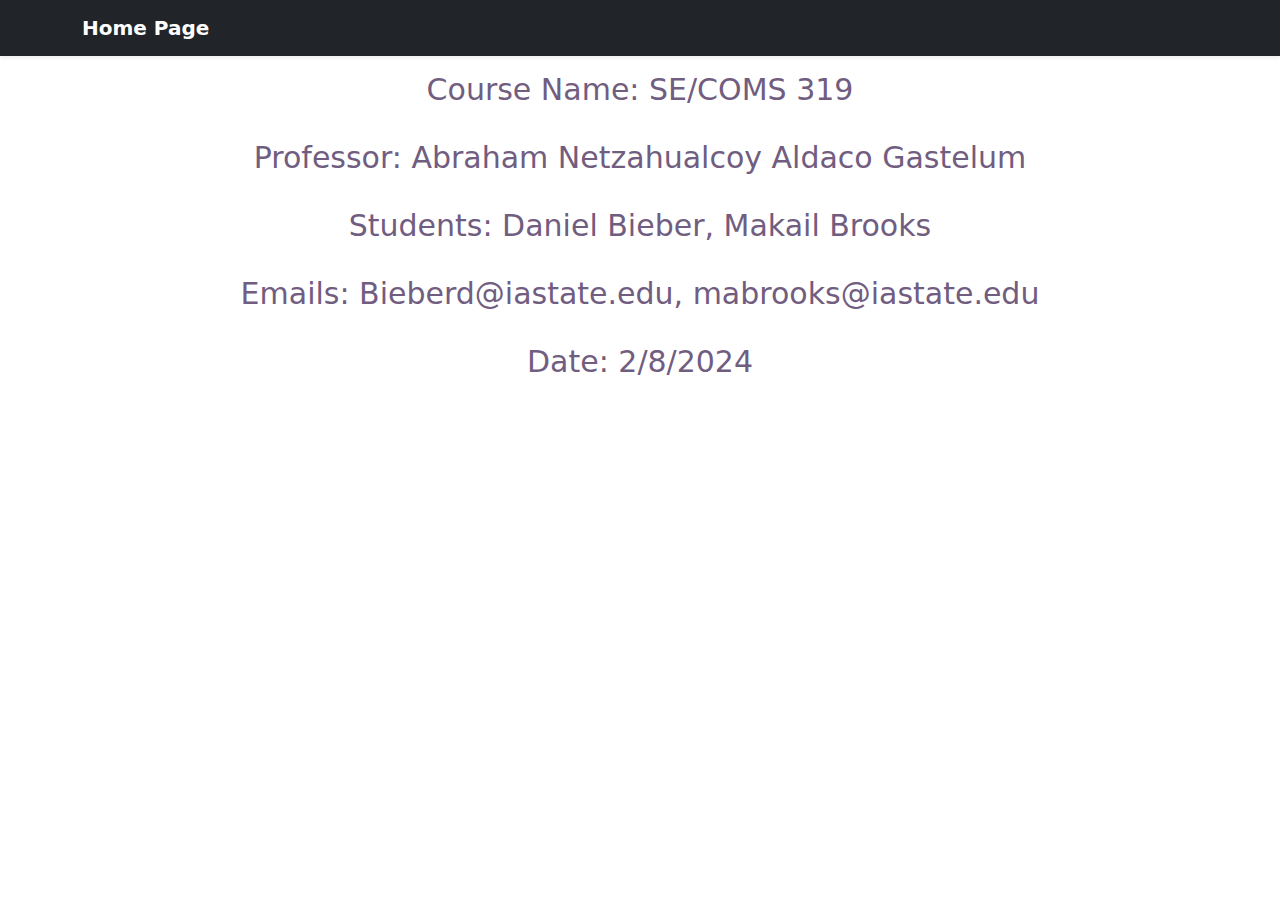
<file: authorInfo.html>
<!DOCTYPE html>
<html lang="en">
<head>
    <meta charset="UTF-8">
    <meta http-equiv="X-UA-Compatible" content="IE=edge">
    <meta name="viewport" content="width=device-width, inital-scale=1.0">
    <link href="https://cdn.jsdelivr.net/npm/bootstrap@5.3.3/dist/css/bootstrap.min.css" rel="stylesheet" integrity="sha384-QWTKZyjpPEjISv5WaRU9OFeRpok6YctnYmDr5pNlyT2bRjXh0JMhjY6hW+ALEwIH" crossorigin="anonymous">
    <link rel="stylesheet" href="index.css">
    <title>Author Page</title>
    <style>
        .con {
            display: grid;
            align-items: left;
            grid-template-columns: 1fr 1fr 1fr;
            column-gap: 0px;
        }


        .image {
            max-width: 100%;
            max-height:100%;
        }


        .text {
            font-size: 22px;
        }
    </style>
</head>
<body>
    <header data-bs-theme="dark">
        <div class="navbar navbar-dark bg-dark shadow-sm">
          <div class="container">
            <a href="index.html" class="navbar-brand d-flex align-items-center">
              <strong>Home Page</strong>
            </a>
          </div>
        </div>
    </header>

</head>
<body>
    <p>
        <h3 style="text-align: center; font-size: 30px">Course Name: SE/COMS 319</h3><br>
        <h3 style="text-align: center; font-size: 30px">Professor: Abraham Netzahualcoy Aldaco Gastelum</h3><br>
        <h3 style="text-align: center; font-size: 30px">Students: Daniel Bieber, Makail Brooks</h3><br>
        <h3 style="text-align: center; font-size: 30px">Emails: Bieberd@iastate.edu, mabrooks@iastate.edu</h3><br>
        <h3 style="text-align: center; font-size: 30px">Date: 2/8/2024</h3>

        
        <br>
    </p>
</body>
</html>
</file>
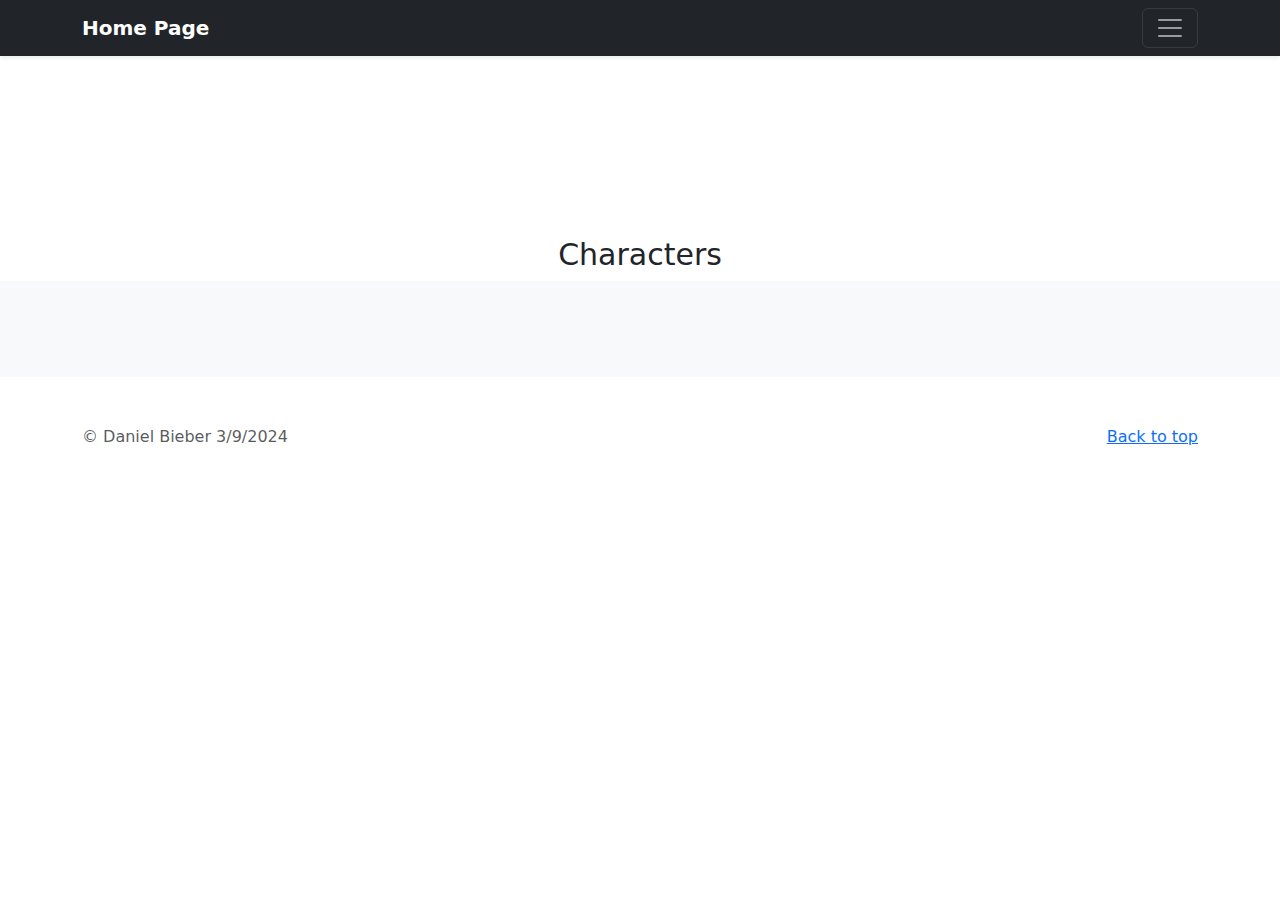
<file: showname.html>
<!DOCTYPE html>
<html lang="en">
<head>
    <meta charset="UTF-8">
    <meta http-equiv="X-UA-Compatible" content="IE=edge">
    <meta name="viewport" content="width=device-width, initial-scale=1.0">
    <link href="https://cdn.jsdelivr.net/npm/bootstrap@5.3.3/dist/css/bootstrap.min.css" rel="stylesheet" integrity="sha384-QWTKZyjpPEjISv5WaRU9OFeRpok6YctnYmDr5pNlyT2bRjXh0JMhjY6hW+ALEwIH" crossorigin="anonymous">
    <script src="showname.js"></script>
    <title>Show Information Page</title>
    <style>
        .con {
            display: grid;
            align-items: left;
            grid-template-columns: 1fr 1fr 1fr;
            column-gap: 0px;
        }


        .image {
            max-width: 100%;
            max-height:100%;
        }


        .text {
            font-size: 22px;
        }
    </style>
</head>
<body>
    <header data-bs-theme="dark">
        <div class="collapse text-bg-dark" id="navbarHeader">
          <div class="container">
            <div class="row">
              <div class="col-sm-8 col-md-7 py-4">
                <h4>About</h4>
                <p class="text-body-secondary">Catalog for Anime</p>
              </div>
              <div class="col-sm-4 offset-md-1 py-4">
                <h4>Contact</h4>
                <ul class="list-unstyled">
                  <li><a href="authorInfo.html" class="text-white">Author Information</a></li>
                </ul>
              </div>
            </div>
          </div>
        </div>
        <div class="navbar navbar-dark bg-dark shadow-sm">
          <div class="container">
            <a href="index.html" class="navbar-brand d-flex align-items-center">
       
              <strong>Home Page</strong>
            </a>
            <button class="navbar-toggler" type="button" data-bs-toggle="collapse" data-bs-target="#navbarHeader" aria-controls="navbarHeader" aria-expanded="false" aria-label="Toggle navigation">
              <span class="navbar-toggler-icon"></span>
            </button>
          </div>
        </div>
    </header>


    <section>
        <h1 id="title" style="text-align: center; font-size: 64px"><br></h1> <!-- Could also use image of the show title-->
    </section>
    <br><br>


    <div class="cons" style="text-align:center">
        <div id="img" class="image">

        </div>
        <div id="desc" class="text">
            <!-- <p>This text will be the summary. Test image needs to be replaced. Adding in extra words to test out the margins of the text block.</p> -->
        </div>
    </div>


    <br><br>
    <h3 style="text-align: center; font-size: 30px">Characters</h3>


    <!-- Insert Album here -->
    <div class="album py-5 bg-body-tertiary">
        <div class="container">


            <div id="col" class="row row-cols-1 row-cols-sm-2 row-cols-md-3">
            </div>
        </div>
    </div>


    <footer class="text-body-secondary py-5">
        <div class="container">
          <p class="float-end mb-1">
            <a href="#">Back to top</a>
          </p>
          <p class="mb-1">&copy; Daniel Bieber 3/9/2024</p>
        </div>
    </footer>
    <script src="https://cdn.jsdelivr.net/npm/bootstrap@5.3.3/dist/js/bootstrap.bundle.min.js" integrity="sha384-YvpcrYf0tY3lHB60NNkmXc5s9fDVZLESaAA55NDzOxhy9GkcIdslK1eN7N6jIeHz" crossorigin="anonymous"></script>
</body>
</html>
</file>
<file: index.css>
.title{
    color: #d00d0d;
}
.all{
    color: #226d7a;
}
h3{
    color: #715d7f;
}
</file>
